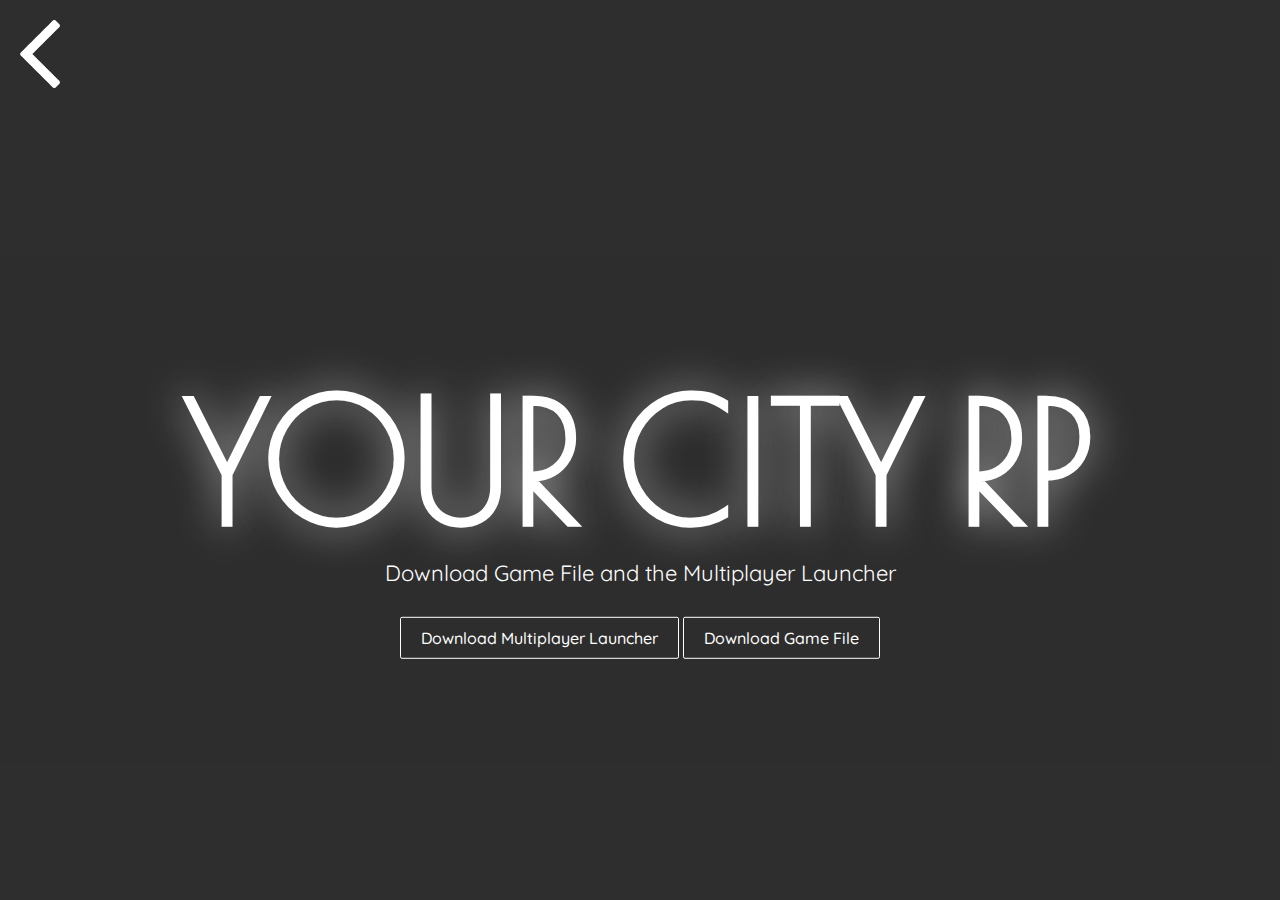
<file: webs/download.html>
<!DOCTYPE html>
<html lang="en">
<head>
  <meta charset="utf-8" />
  <title>Download Page Mobile📱</title>
  <meta name="viewport" content="width=device-width, initial-scale=1" />
  <link href="https://fonts.googleapis.com/css?family=Poiret+One" rel="stylesheet">
  <link href="https://fonts.googleapis.com/css?family=Quicksand:300,400,500,700" rel="stylesheet">
  <link rel="stylesheet" href="./download.css">
  <style>
    /* Add your custom styles here */
  </style>
</head>
<body>
  <div class="back-arrow">
    <a href="../index.html" onclick="window.history.back();">
      <img src="../media/back-arrow.png" alt="Back Arrow">
    </a>
  </div>
  
  <div class="error-msg">
    <span>
      <h1>YOUR CITY RP</h1>
      <p>Download Game File and the Multiplayer Launcher</p>
      <a href="https://gta-multiplayer.cz/downloads/sa-mp-0.3.DL-R1-MP-install.exe" class="main4_dc_button"><button>Download Multiplayer Launcher</button></a>
      <a href="https://drive.usercontent.google.com/download?id=1VNgQRX5yUjBprP_7eSRKy2FgtgXsuveb&export=download&authuser=0" class="main4_dc_button"><button>Download Game File</button></a>
    </span>
  </div>

  <script>
    // JavaScript to redirect mobile users
    if (/Mobi/.test(navigator.userAgent)) {
      window.location.href = 'errordow.html'; // Redirect to error page
    }
  </script>

</body>
</html>
</file>
<file: webs/download.css>
body {
  background: #292929;
  background: #363636;
  background: #333333;
  margin: 0px;
  overflow: hidden;
}

a {
  color: #FFFFF;
}

.error-msg {
    width: 100%;
    height: 100%;
    position: absolute;
    top: 0;
    right: 0;
    bottom: 0;
    background: rgba(0, 0, 0, 0.1);
  }
  .error-msg span {
    position: absolute;
    width: 100%;
    text-align: center;
    top: 60%;
    transform: translateY(-60%);
  }
  .error-msg span h1, .error-msg span p {
    color: #ffffff;
    margin: 0;
  }
  .error-msg span h1 {
    font-size: 168px;
    font-family: "Poiret One", cursive;
    text-shadow: 0px 0px 40px rgba(255, 255, 255, 0.7);
  }
  .error-msg span p {
    font-size: 22px;
    font-family: "Quicksand", sans-serif;
  }
  
  .error-msg span button {
    cursor: pointer;
    outline: none;
    border: none;
    background: transparent;
    color: #ffffff;
    padding: 10px 20px;
    margin-top: 30px;
    font-size: 16px;
    font-family: "Quicksand", sans-serif;
    font-weight: 500;
    border: 1px solid #ffffff;
    border-radius: 2px;
  }
  .button {
    display: inline-block;
    padding: 12px 24px;
    background-color: #007bff; /* Blue background color */
    color: #ffffff; /* White text color */
    text-decoration: none;
    font-size: 16px;
    border: none;
    cursor: pointer;
    border-radius: 4px;
    transition: background-color 0.3s ease;
  }
  .button:hover {
    background-color: #0056b3; 
  }
  .back-arrow {
    position: fixed;
    top: 20px; 
    left: 20px;
    z-index: 1000; 
  }
  
  .back-arrow img {
    width: 40px; 
    height: auto;
    cursor: pointer;
  }
</file>
